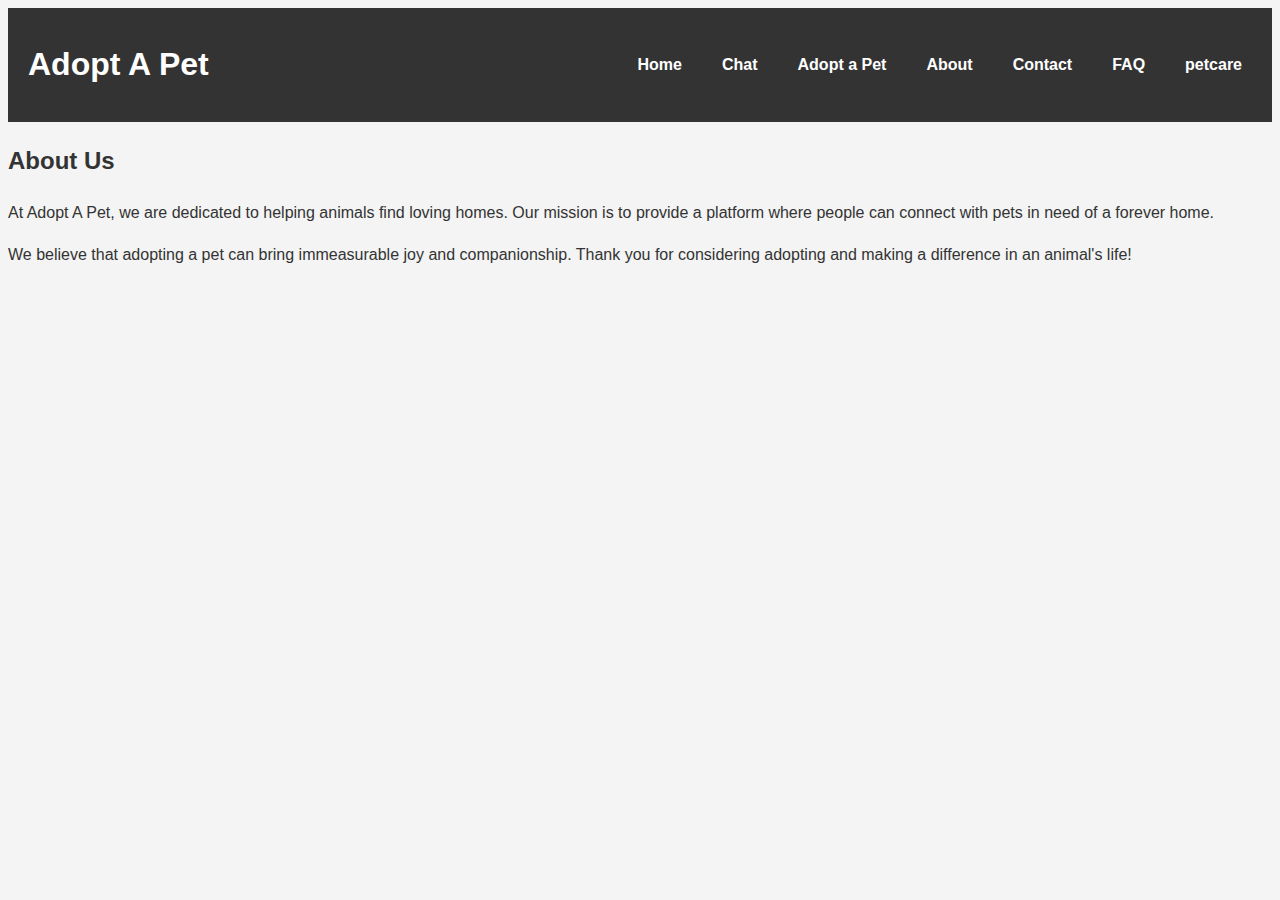
<file: Assignment-2/about.html>
<!DOCTYPE html>
<html lang="en">
<head>
    <meta charset="UTF-8">
    <meta name="viewport" content="width=device-width, initial-scale=1.0">
    <title>About - Pet Adoption</title>
    <link rel="stylesheet" href="style.css">
</head>
<body>

<header>
    <div class="logo">
        <h1>Adopt A Pet</h1>
    </div>
    <nav>
        <ul>
            <li><a href="index.html">Home</a></li>
            <li><a href="chat.html">Chat</a></li>
            <li><a href="adopt_form.html">Adopt a Pet</a></li>
            <li><a href="about.html">About</a></li>
            <li><a href="contact.html">Contact</a></li>
            <li><a href="faq.html">FAQ</a></li>
            <li><a href="petcare.html">petcare</a></li>
        </ul>
    </nav>
</header>

<section class="about">
    <h2>About Us</h2>
    <p>At Adopt A Pet, we are dedicated to helping animals find loving homes. Our mission is to provide a platform where people can connect with pets in need of a forever home.</p>
    <p>We believe that adopting a pet can bring immeasurable joy and companionship. Thank you for considering adopting and making a difference in an animal's life!</p>
</section>

</body>
</html>
</file>
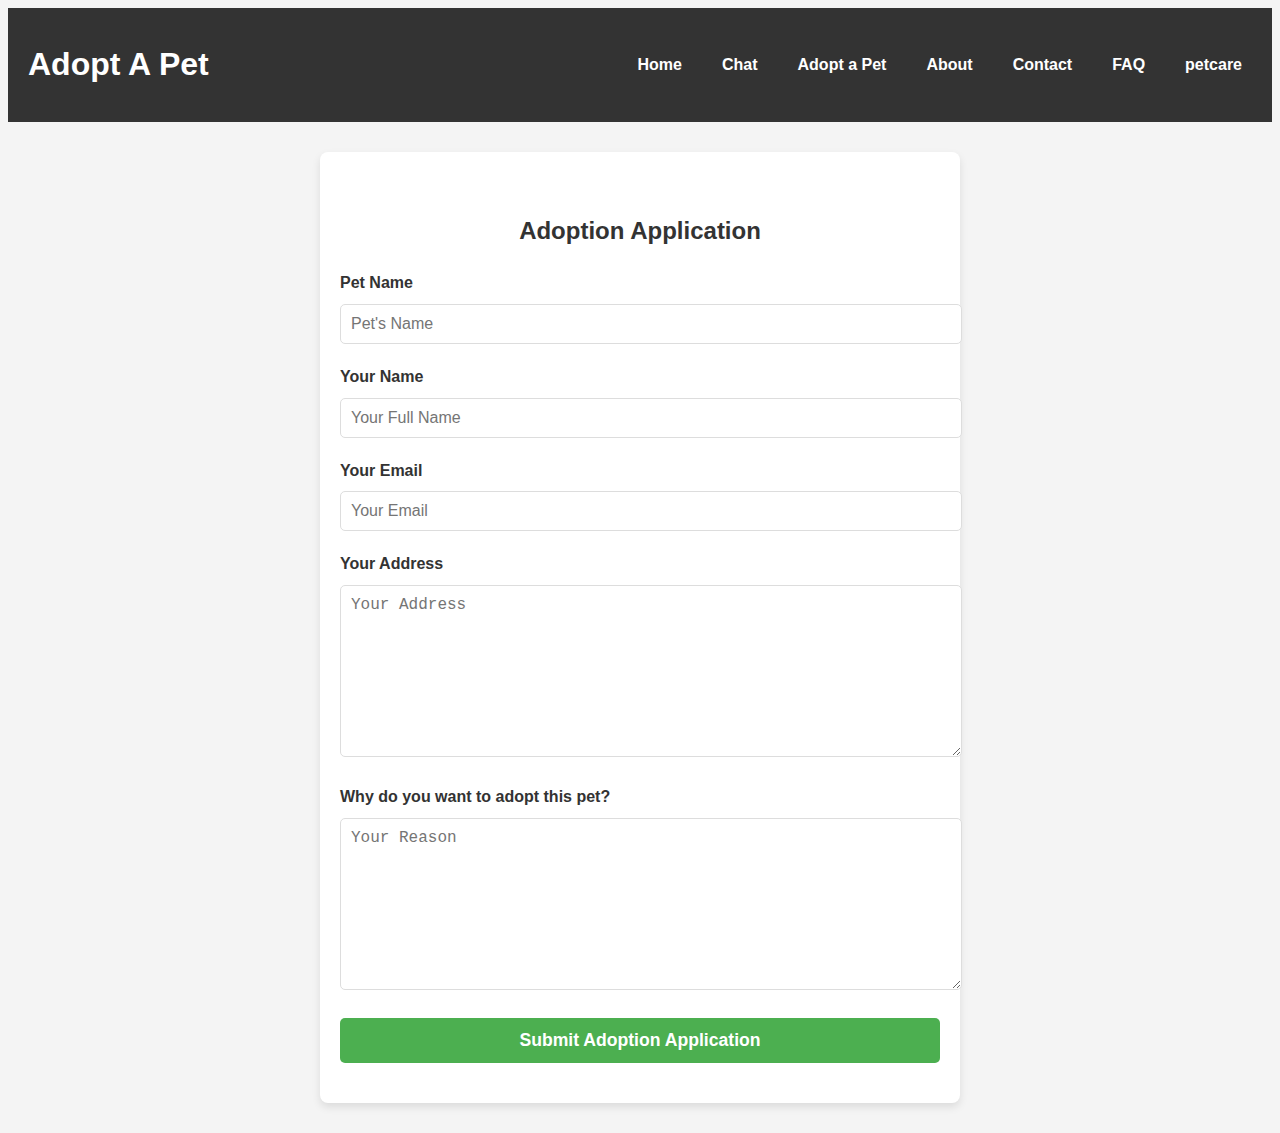
<file: Assignment-2/adopt_form.html>
<!DOCTYPE html>
<html lang="en">
<head>
    <meta charset="UTF-8">
    <meta name="viewport" content="width=device-width, initial-scale=1.0">
    <title>Adopt a Pet</title>
    <link rel="stylesheet" href="style.css">
</head>
<body>

    <header>
        <div class="logo">
            <h1>Adopt A Pet</h1>
        </div>
        <nav>
            <ul>
                <li><a href="index.html">Home</a></li>
                <li><a href="chat.html">Chat</a></li>
                <li><a href="adopt_form.html">Adopt a Pet</a></li>
                <li><a href="about.html">About</a></li>
                <li><a href="contact.html">Contact</a></li>
                <li><a href="faq.html">FAQ</a></li>
                <li><a href="petcare.html">petcare</a></li>
            </ul>
        </nav>
    </header>
<section class="adopt-form">
    <h2>Adoption Application</h2>
    <form>
        <label for="pet-name">Pet Name</label>
        <input type="text" id="pet-name" name="pet-name" placeholder="Pet's Name" required>

        <label for="name">Your Name</label>
        <input type="text" id="name" name="name" placeholder="Your Full Name" required>

        <label for="email">Your Email</label>
        <input type="email" id="email" name="email" placeholder="Your Email" required>

        <label for="address">Your Address</label>
        <textarea id="address" name="address" placeholder="Your Address" required></textarea>

        <label for="reason">Why do you want to adopt this pet?</label>
        <textarea id="reason" name="reason" placeholder="Your Reason" required></textarea>

        <button type="submit">Submit Adoption Application</button>
    </form>
</section>
</body>
</html>
</file>
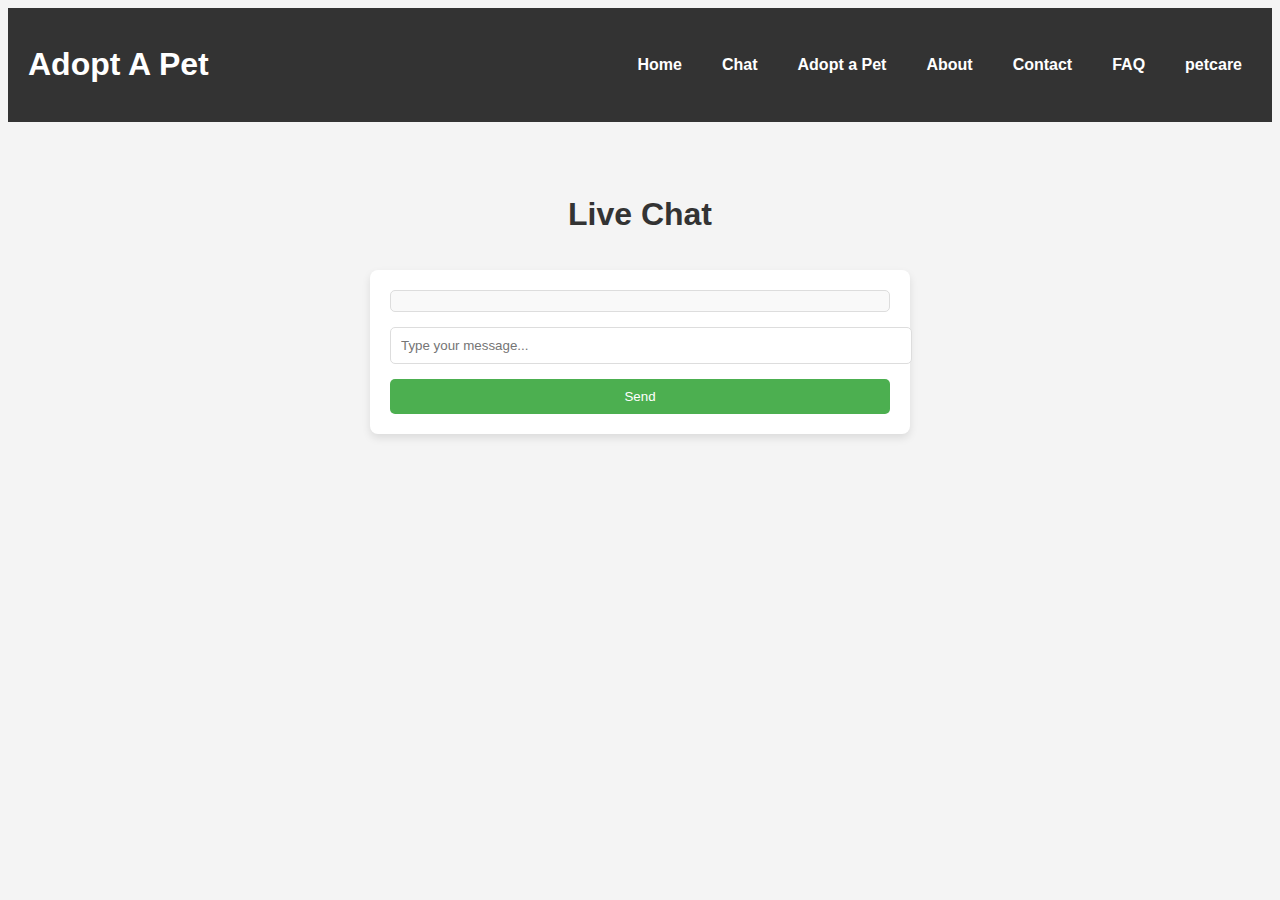
<file: Assignment-2/chat.html>
<!DOCTYPE html>
<html lang="en">
<head>
    <meta charset="UTF-8">
    <meta name="viewport" content="width=device-width, initial-scale=1.0">
    <title>Live Chat - Pet Adoption</title>
    <link rel="stylesheet" href="style.css">
</head>
<body>

<header>
    <div class="logo">
        <h1>Adopt A Pet</h1>
    </div>
    <nav>
        <ul>
            <li><a href="index.html">Home</a></li>
            <li><a href="chat.html">Chat</a></li>
            <li><a href="adopt_form.html">Adopt a Pet</a></li>
            <li><a href="about.html">About</a></li>
            <li><a href="contact.html">Contact</a></li>
            <li><a href="faq.html">FAQ</a></li>
            <li><a href="petcare.html">petcare</a></li>
        </ul>
    </nav>
</header>

<section class="chat">
    <h2>Live Chat</h2>
    <div class="chat-box">
        <div class="messages">
            <!-- Chat messages will appear here -->
        </div>
        <input type="text" id="user-message" placeholder="Type your message...">
        <button id="send-message">Send</button>
    </div>
</section>

<script>
    // Simple chat functionality (for demo purposes)
    const sendMessageButton = document.getElementById('send-message');
    const userMessageInput = document.getElementById('user-message');
    const messagesDiv = document.querySelector('.messages');

    sendMessageButton.addEventListener('click', () => {
        const userMessage = userMessageInput.value;
        if (userMessage) {
            const messageDiv = document.createElement('div');
            messageDiv.classList.add('user-message');
            messageDiv.innerText = userMessage;
            messagesDiv.appendChild(messageDiv);
            userMessageInput.value = ''; // Clear input field
            messagesDiv.scrollTop = messagesDiv.scrollHeight; // Scroll to latest message
        }
    });
</script>

</body>
</html>
</file>
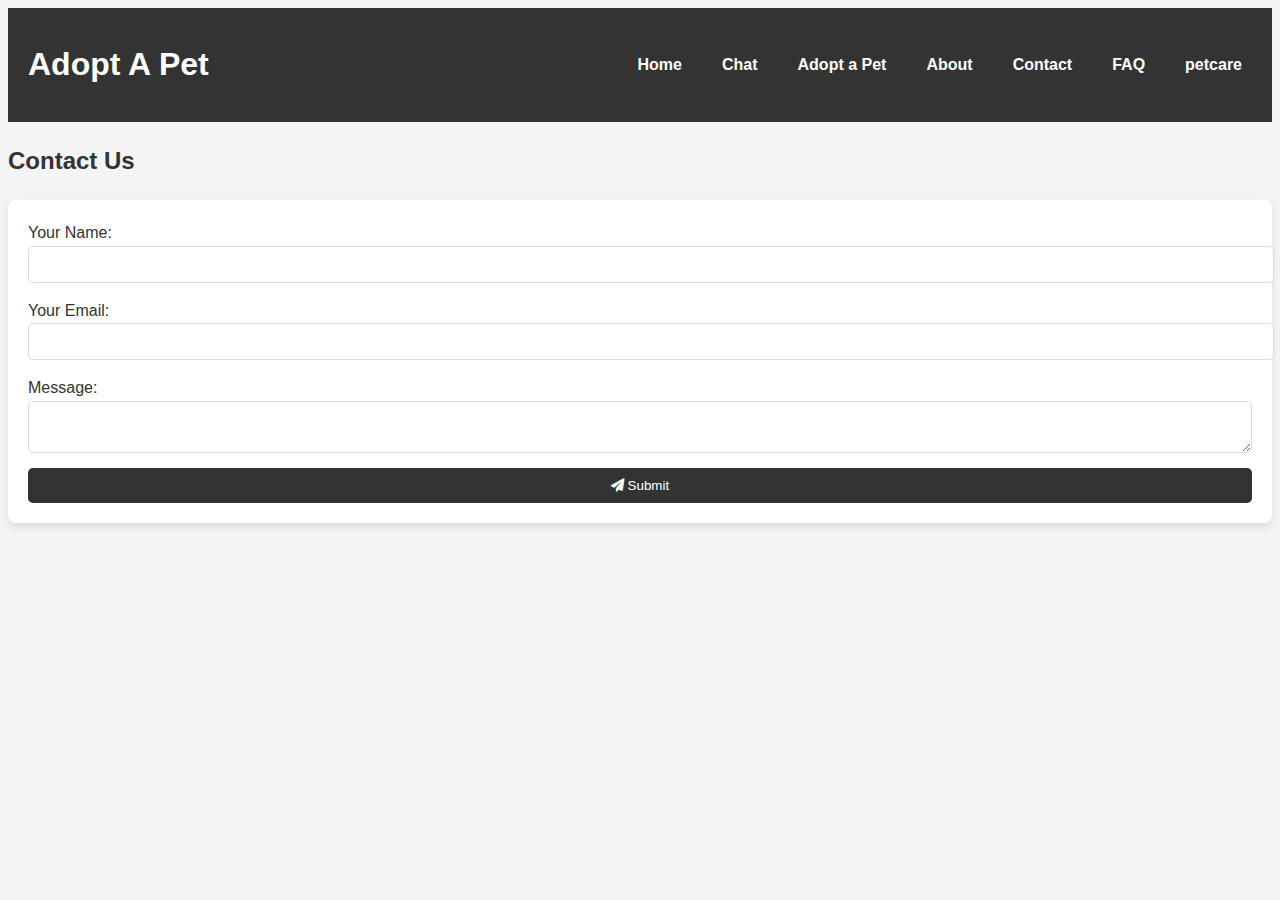
<file: Assignment-2/contact.html>
<!DOCTYPE html>
<html lang="en">
<head>
    <meta charset="UTF-8">
    <meta name="viewport" content="width=device-width, initial-scale=1.0">
    <title>Contact - Pet Adoption</title>
    <link rel="stylesheet" href="style.css">
    <link href="https://cdnjs.cloudflare.com/ajax/libs/font-awesome/6.0.0-beta3/css/all.min.css" rel="stylesheet">
</head>
<body>

<header>
    <div class="logo">
        <h1>Adopt A Pet</h1>
    </div>
    <nav>
        <ul>
            <li><a href="index.html">Home</a></li>
            <li><a href="chat.html">Chat</a></li>
            <li><a href="adopt_form.html">Adopt a Pet</a></li>
            <li><a href="about.html">About</a></li>
            <li><a href="contact.html">Contact</a></li>
            <li><a href="faq.html">FAQ</a></li>
            <li><a href="petcare.html">petcare</a></li>
        </ul>
    </nav> 
</header>

<section class="contact">
    <h2>Contact Us</h2>
    <form action="#" method="POST">
        <label for="name">Your Name:</label>
        <input type="text" id="name" name="name" required>

        <label for="email">Your Email:</label>
        <input type="email" id="email" name="email" required>

        <label for="message">Message:</label>
        <textarea id="message" name="message" required></textarea>

        <button type="submit"><i class="fas fa-paper-plane"></i> Submit</button>
    </form>
</section>
</body>
</html>
</file>
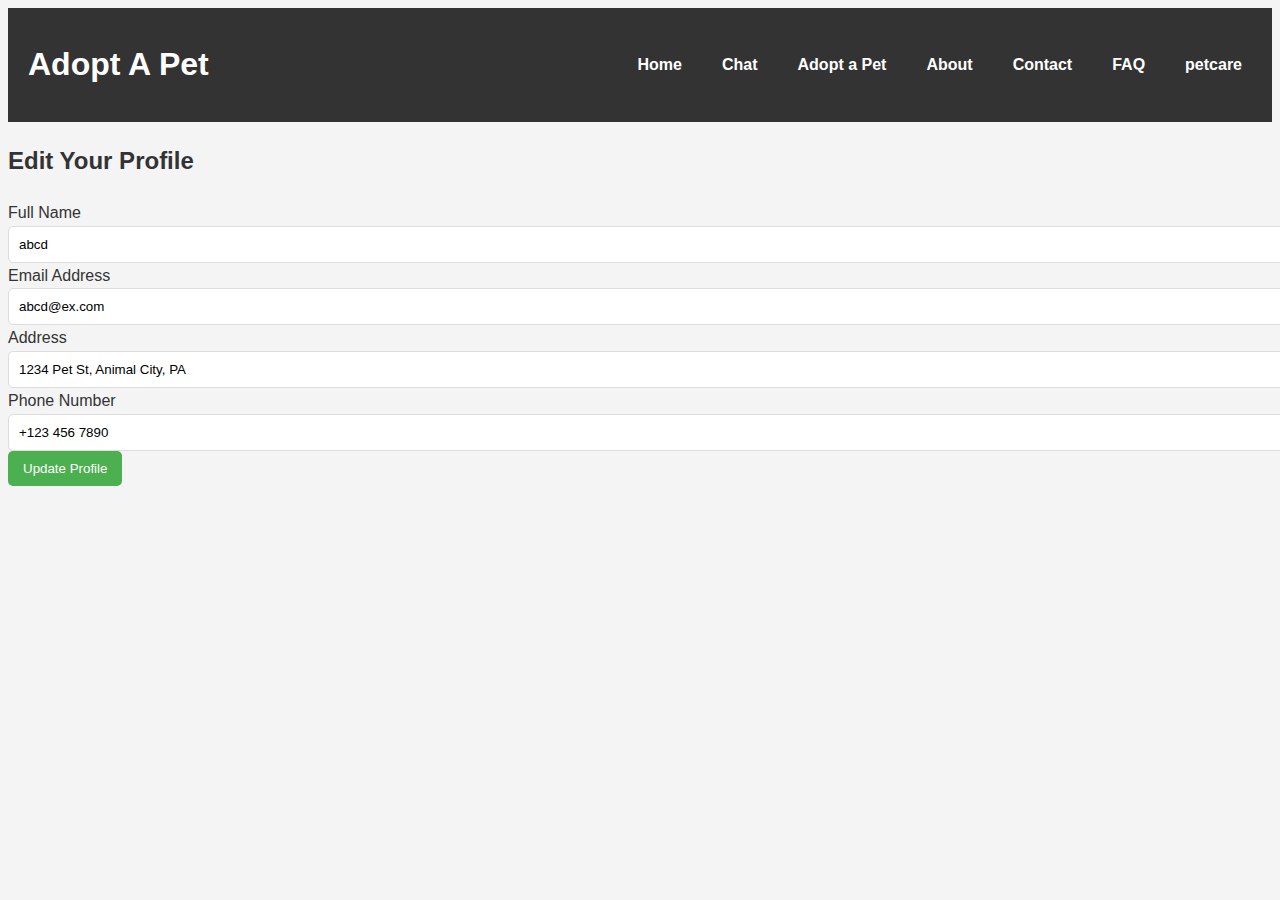
<file: Assignment-2/edit_profile.html>
<!-- HTML for Edit Profile Page -->
<!DOCTYPE html>
<html lang="en">
<head>
    <meta charset="UTF-8">
    <meta name="viewport" content="width=device-width, initial-scale=1.0">
    <title>Edit Profile - Pet Adoption</title>
    <link rel="stylesheet" href="style.css">
</head>
<body>

    <header>
        <div class="logo">
            <h1>Adopt A Pet</h1>
        </div>
        <nav>
            <ul>
                <li><a href="index.html">Home</a></li>
                <li><a href="chat.html">Chat</a></li>
                <li><a href="adopt_form.html">Adopt a Pet</a></li>
                <li><a href="about.html">About</a></li>
                <li><a href="contact.html">Contact</a></li>
                <li><a href="faq.html">FAQ</a></li>
                <li><a href="petcare.html">petcare</a></li>
            </ul>
        </nav>
    </header>

<!-- Edit Profile Form -->
<section class="edit-profile-section">
    <h2>Edit Your Profile</h2>

    <form>
        <label for="name">Full Name</label>
        <input type="text" id="name" name="name" value="abcd" required>

        <label for="email">Email Address</label>
        <input type="email" id="email" name="email" value="abcd@ex.com" required>

        <label for="address">Address</label>
        <input type="text" id="address" name="address" value="1234 Pet St, Animal City, PA" required>

        <label for="phone">Phone Number</label>
        <input type="tel" id="phone" name="phone" value="+123 456 7890" required>

        <button type="submit">Update Profile</button>
    </form>
</section>

</body>
</html>
</file>
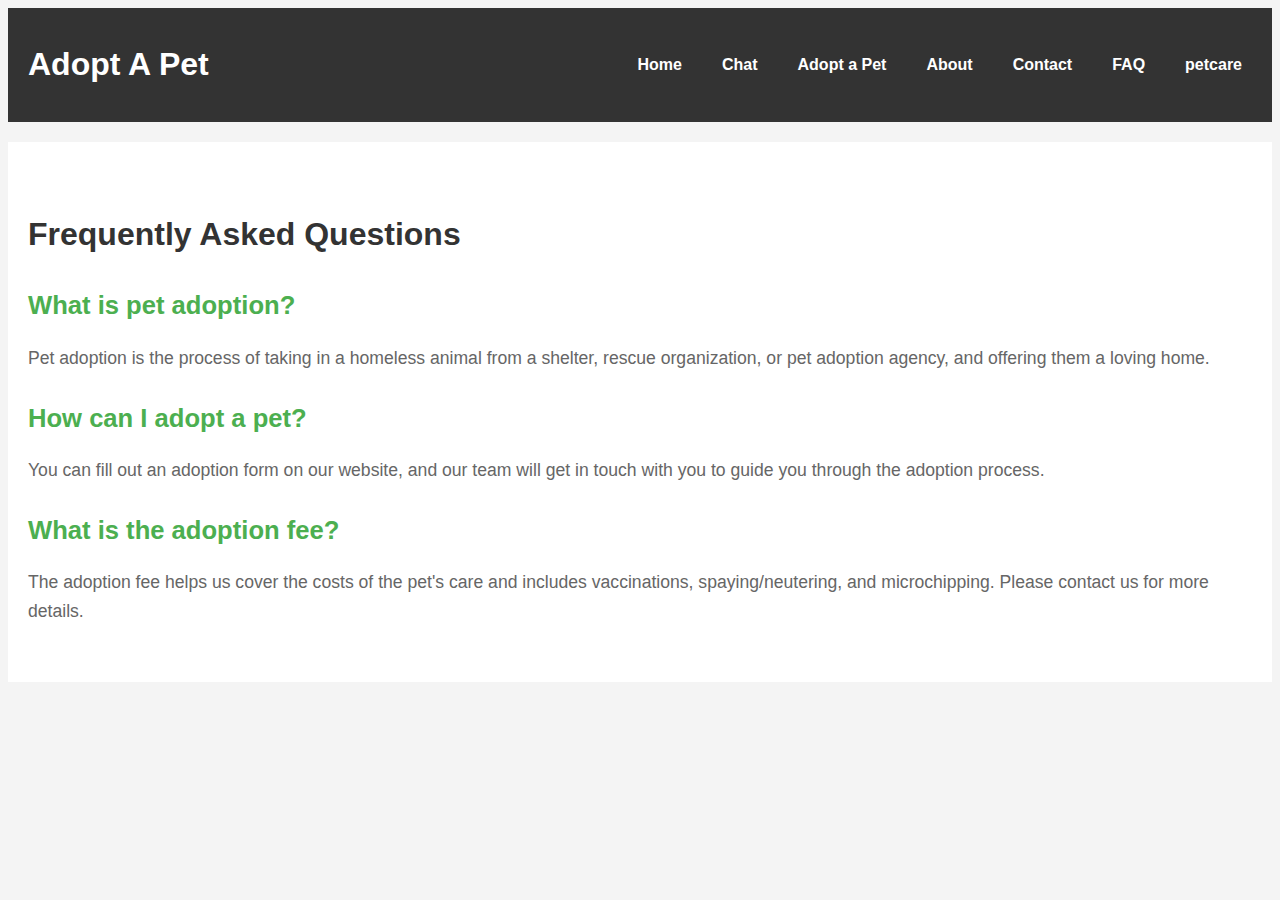
<file: Assignment-2/faq.html>
<!DOCTYPE html>
<html lang="en">
<head>
    <meta charset="UTF-8">
    <meta name="viewport" content="width=device-width, initial-scale=1.0">
    <title>FAQ - Pet Adoption</title>
    <link rel="stylesheet" href="style.css">
</head>
<body>

    <header>
        <div class="logo">
            <h1>Adopt A Pet</h1>
        </div>
        <nav>
            <ul>
                <li><a href="index.html">Home</a></li>
                <li><a href="chat.html">Chat</a></li>
                <li><a href="adopt_form.html">Adopt a Pet</a></li>
                <li><a href="about.html">About</a></li>
                <li><a href="contact.html">Contact</a></li>
                <li><a href="faq.html">FAQ</a></li>
                <li><a href="petcare.html">petcare</a></li>
            </ul>
        </nav>
    </header>

<section class="faq">
    <h2>Frequently Asked Questions</h2>
    
    <div class="faq-item" id="faq1">
        <h3>What is pet adoption?</h3>
        <p>Pet adoption is the process of taking in a homeless animal from a shelter, rescue organization, or pet adoption agency, and offering them a loving home.</p>
    </div>
    <div class="faq-item" id="faq2">
        <h3>How can I adopt a pet?</h3>
        <p>You can fill out an adoption form on our website, and our team will get in touch with you to guide you through the adoption process.</p>
    </div>
    <div class="faq-item" id="faq3">
        <h3>What is the adoption fee?</h3>
        <p>The adoption fee helps us cover the costs of the pet's care and includes vaccinations, spaying/neutering, and microchipping. Please contact us for more details.</p>
    </div>
</section>
</body>
</html>
</file>
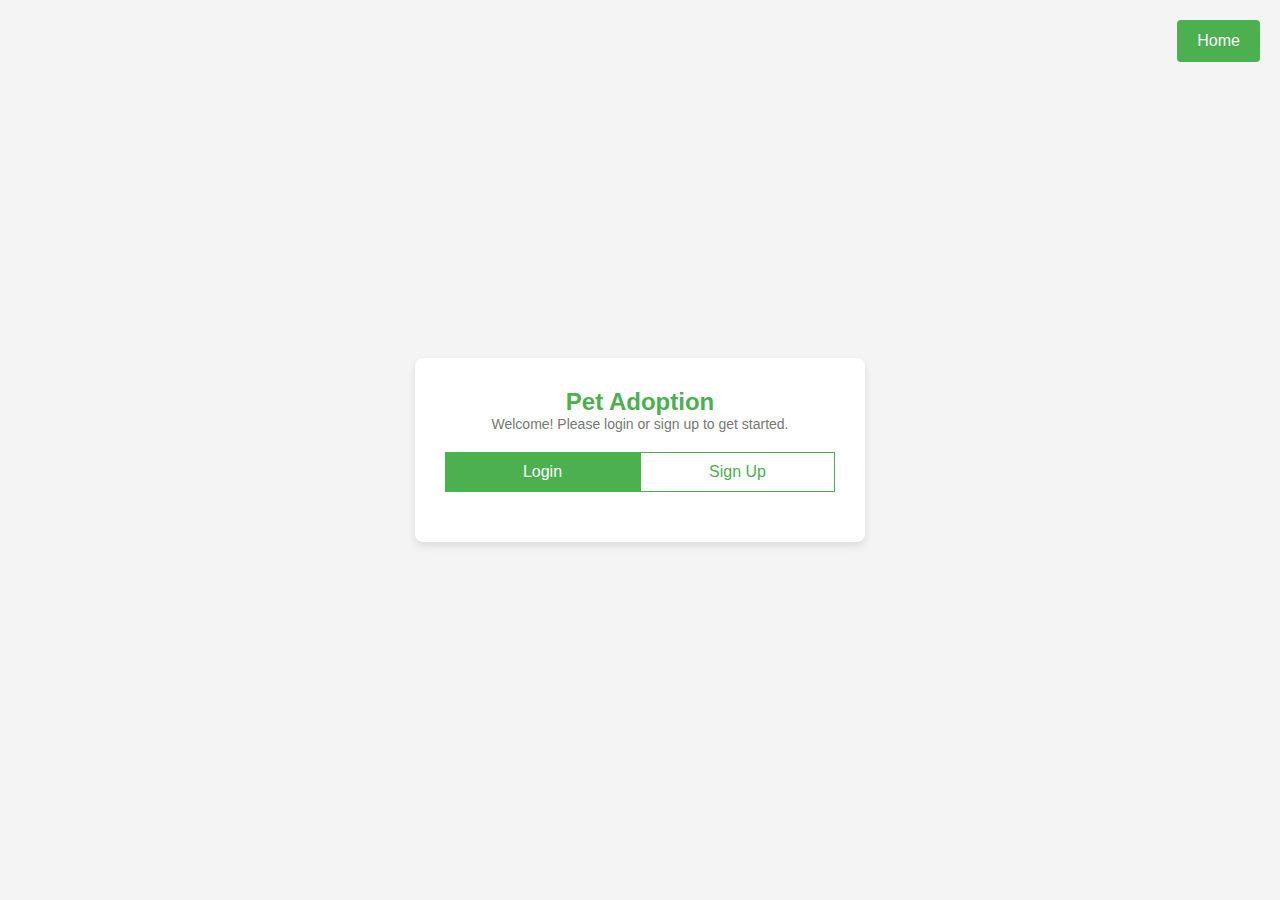
<file: Assignment-2/login-signup.html>
<!DOCTYPE html>
<html lang="en">
<head>
    <meta charset="UTF-8">
    <meta name="viewport" content="width=device-width, initial-scale=1.0">
    <title>Pet Adoption - Login/Sign Up</title>
    <style>
        /* Global Styles */
        * {
            margin: 0;
            padding: 0;
            box-sizing: border-box;
            font-family: Arial, sans-serif;
        }

        body {
            background-color: #f4f4f4;
            display: flex;
            justify-content: center;
            align-items: center;
            height: 100vh;
            flex-direction: column;
            position: relative;
        }

        /* Home Button (Top Right Corner) */
        .home-btn {
            position: absolute;
            top: 20px;
            right: 20px;
            background-color: #4CAF50;
            color: white;
            padding: 12px 20px;
            text-decoration: none;
            border-radius: 4px;
            text-align: center;
            font-size: 16px;
        }

        .home-btn:hover {
            background-color: #45a049;
        }

        /* Container Styles */
        .container {
            width: 100%;
            max-width: 450px;
            background-color: white;
            padding: 30px;
            border-radius: 8px;
            box-shadow: 0 4px 8px rgba(0, 0, 0, 0.1);
        }

        /* Header Styles */
        .form-header {
            text-align: center;
            margin-bottom: 20px;
        }

        .form-header h2 {
            color: #4CAF50;
        }

        .form-header p {
            font-size: 14px;
            color: #777;
        }

        /* Tabs Styles */
        .tabs {
            display: flex;
            justify-content: center;
            margin-bottom: 20px;
        }

        .tab-button {
            background-color: transparent;
            border: 1px solid #4CAF50;
            color: #4CAF50;
            padding: 10px 20px;
            width: 50%;
            cursor: pointer;
            text-align: center;
            font-size: 16px;
            transition: background-color 0.3s;
        }

        .tab-button.active {
            background-color: #4CAF50;
            color: white;
        }

        .tab-button:hover {
            background-color: #45a049;
        }

        /* Form Styles */
        .form {
            display: none;
        }

        .form form {
            display: flex;
            flex-direction: column;
            align-items: center;
        }

        .form input {
            width: 100%;
            max-width: 350px;
            padding: 12px;
            margin-bottom: 10px;
            border: 1px solid #ccc;
            border-radius: 4px;
            font-size: 14px;
        }

        .form button {
            width: 100%;
            max-width: 350px;
            padding: 12px;
            background-color: #4CAF50;
            color: white;
            border: none;
            border-radius: 4px;
            font-size: 16px;
            cursor: pointer;
        }

        .form button:hover {
            background-color: #45a049;
        }

        .form p {
            text-align: center;
            font-size: 14px;
            color: #777;
        }

        .form a {
            color: #4CAF50;
            text-decoration: none;
        }

        .form a:hover {
            text-decoration: underline;
        }

        /* Small screen styles */
        @media (max-width: 768px) {
            .container {
                padding: 20px;
            }
            .form input {
                max-width: 100%;
            }
        }
    </style>
</head>
<body>

    <!-- Home Button -->
    <a href="index.html" class="home-btn">Home</a>

    <div class="container">
        <div class="form-container">
            <div class="form-header">
                <h2>Pet Adoption</h2>
                <p>Welcome! Please login or sign up to get started.</p>
            </div>

            <!-- Tabs for Login/Sign Up -->
            <div class="tabs">
                <button class="tab-button active" onclick="showForm('login')">Login</button>
                <button class="tab-button" onclick="showForm('signup')">Sign Up</button>
            </div>

            <!-- Login Form -->
            <div class="form" id="login-form">
                <form action="#" method="post" onsubmit="handleSubmit(event, 'login')">
                    <input type="email" placeholder="Email" required>
                    <input type="password" placeholder="Password" required>
                    <button type="submit">Login</button>
                    <p>Don't have an account? <a href="#" onclick="showForm('signup')">Sign Up</a></p>
                </form>
            </div>

            <!-- Sign Up Form -->
            <div class="form" id="signup-form" style="display:none;">
                <form action="#" method="post" onsubmit="handleSubmit(event, 'signup')">
                    <input type="text" placeholder="Full Name" required>
                    <input type="email" placeholder="Email" required>
                    <input type="password" placeholder="Password" required>
                    <button type="submit">Sign Up</button>
                    <p>Already have an account? <a href="#" onclick="showForm('login')">Login</a></p>
                </form>
            </div>
        </div>
    </div>

    <script>
        // Function to toggle between login and signup forms
        function showForm(formType) {
            const loginForm = document.getElementById('login-form');
            const signupForm = document.getElementById('signup-form');
            const tabButtons = document.querySelectorAll('.tab-button');

            if (formType === 'login') {
                loginForm.style.display = 'block';
                signupForm.style.display = 'none';
                tabButtons[0].classList.add('active');
                tabButtons[1].classList.remove('active');
            } else {
                loginForm.style.display = 'none';
                signupForm.style.display = 'block';
                tabButtons[1].classList.add('active');
                tabButtons[0].classList.remove('active');
            }
        }

        // Handle form submission for login and signup
        function handleSubmit(event, formType) {
            event.preventDefault();  // Prevent default form submission
            
            // Simulate form submission (You can replace this with actual backend logic)
            setTimeout(() => {
                alert(formType.charAt(0).toUpperCase() + formType.slice(1) + ' successful!');
                window.location.href = 'index.html';  // Redirect to home page
            }, 500);  // Simulate a slight delay before redirection
        }
    </script>

</body>
</html>
</file>
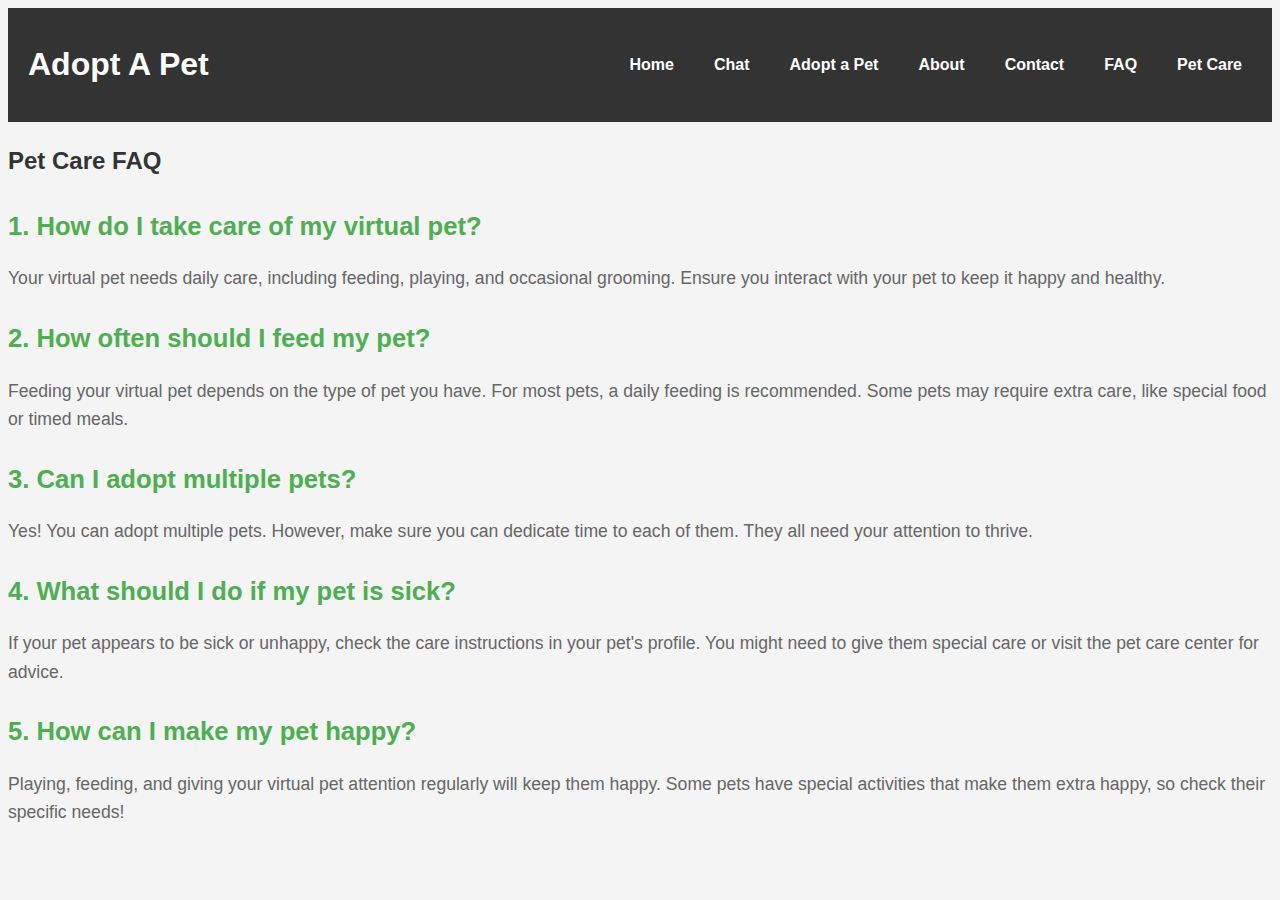
<file: Assignment-2/petcare.html>
<!DOCTYPE html>
<html lang="en">
<head>
  <meta charset="UTF-8">
  <meta name="viewport" content="width=device-width, initial-scale=1.0">
  <title>Pet Care - Virtual Pet Adoption Center</title>
  <link rel="stylesheet" href="style.css">
</head>
<body>
  
  <header>
      <div class="logo">
          <h1>Adopt A Pet</h1>
      </div>
      <nav>
          <ul>
              <li><a href="index.html">Home</a></li>
              <li><a href="chat.html">Chat</a></li>
              <li><a href="adopt_form.html">Adopt a Pet</a></li>
              <li><a href="about.html">About</a></li>
              <li><a href="contact.html">Contact</a></li>
              <li><a href="faq.html">FAQ</a></li>
              <li><a href="petcare.html">Pet Care</a></li>
          </ul>
      </nav>
  </header>

  <section class="pet-care-faq">
      <div class="container">
          <h2>Pet Care FAQ</h2>

          <div class="faq-item">
              <h3>1. How do I take care of my virtual pet?</h3>
              <p>Your virtual pet needs daily care, including feeding, playing, and occasional grooming. Ensure you interact with your pet to keep it happy and healthy.</p>
          </div>

          <div class="faq-item">
              <h3>2. How often should I feed my pet?</h3>
              <p>Feeding your virtual pet depends on the type of pet you have. For most pets, a daily feeding is recommended. Some pets may require extra care, like special food or timed meals.</p>
          </div>

          <div class="faq-item">
              <h3>3. Can I adopt multiple pets?</h3>
              <p>Yes! You can adopt multiple pets. However, make sure you can dedicate time to each of them. They all need your attention to thrive.</p>
          </div>

          <div class="faq-item">
              <h3>4. What should I do if my pet is sick?</h3>
              <p>If your pet appears to be sick or unhappy, check the care instructions in your pet's profile. You might need to give them special care or visit the pet care center for advice.</p>
          </div>

          <div class="faq-item">
              <h3>5. How can I make my pet happy?</h3>
              <p>Playing, feeding, and giving your virtual pet attention regularly will keep them happy. Some pets have special activities that make them extra happy, so check their specific needs!</p>
          </div>

      </div>
  </section>

</body>
</html>
</file>
<file: Assignment-2/style.css>
style.css
/* General Styles */
* {
    margin: 0;
    padding: 0;
    box-sizing: border-box;
}

body {
    font-family: Arial, sans-serif;
    line-height: 1.6;
    background-color: #f4f4f4;
    color: #333;
}

a {
    text-decoration: none;
    color: #333;
}

ul {
    list-style-type: none;
}

/* Header Styles */
header {
    background-color: #333;
    color: #fff;
    padding: 10px 0;
    display: flex;
    justify-content: space-between;
    align-items: center;
}

header .logo h1 {
    margin-left: 20px;
}

nav ul {
    display: flex;
    margin-right: 20px;
}

nav ul li {
    margin-left: 20px;
}

nav ul li a {
    color: white;
    font-weight: bold;
    padding: 5px 10px;
}

nav ul li a:hover {
    background-color: #555;
    border-radius: 5px;
}
/* Chat Page Styles */
.chat {
    padding: 40px 20px;
    text-align: center;
    background-color: #f4f4f4;
}

.chat h2 {
    font-size: 2rem;
    margin-bottom: 30px;
    color: #333;
}

.chat-box {
    background-color: white;
    padding: 20px;
    border-radius: 8px;
    box-shadow: 0 4px 8px rgba(0, 0, 0, 0.1);
    width: 100%;
    max-width: 500px;
    margin: 0 auto;
    display: flex;
    flex-direction: column;
    gap: 15px;
}

.messages {
    max-height: 300px;
    overflow-y: auto;
    border: 1px solid #ddd;
    padding: 10px;
    background-color: #f9f9f9;
    border-radius: 5px;
}

.user-message {
    background-color: #4CAF50;
    color: white;
    padding: 10px;
    border-radius: 5px;
    margin-bottom: 10px;
    width: fit-content;
    align-self: flex-start;
}

input {
    padding: 10px;
    border: 1px solid #ddd;
    border-radius: 5px;
    width: 100%;
}

button {
    padding: 10px 15px;
    background-color: #4CAF50;
    color: white;
    border: none;
    border-radius: 5px;
    cursor: pointer;
}

button:hover {
    background-color: #45a049;
}


/* Hero Section */
.hero {
    background-color: #8fc7fc;
    color: white;
    text-align: center;
    padding: 10px 10px;
}

.hero h2 {
    font-size: 3rem;
}

.hero p {
    font-size: 1.2rem;
}

/* Pet Cards Section */
.pets {
    display: flex;
    justify-content: space-around;
    margin: 40px 0;
    flex-wrap: wrap;
    padding: 0 20px;
}

.pet-card {
    background-color: #fff;
    border-radius: 8px;
    box-shadow: 0 4px 8px rgba(0, 0, 0, 0.1);
    overflow: hidden;
    width: 280px;
    margin: 20px;
    text-align: center;
    padding: 20px;
    transition: transform 0.3s ease;
}

.pet-card img {
    width: 100%;
    height: auto;
    border-radius: 8px;
}

.pet-card h3 {
    margin: 15px 0 10px;
}

.pet-card p {
    margin: 5px 0;
}

.pet-card a {
    display: inline-block;
    background-color: #333;
    color: #fff;
    padding: 10px 20px;
    border-radius: 5px;
    margin-top: 10px;
}

.pet-card a:hover {
    background-color: #555;
}

.pet-card:hover {
    transform: translateY(-10px);
}

/* Adoption Form Styles */
.adopt-form {
    padding: 40px 20px;
    background-color: white;
    margin: 30px auto;
    max-width: 600px;
    box-shadow: 0 4px 8px rgba(0, 0, 0, 0.1);
    border-radius: 8px;
}

.adopt-form h2 {
    text-align: center;
    margin-bottom: 20px;
    color: #333;
}

.adopt-form label {
    display: block;
    margin-bottom: 8px;
    font-weight: bold;
    color: #333;
}

.adopt-form input, .adopt-form textarea {
    width: 100%;
    padding: 10px;
    margin-bottom: 20px;
    border: 1px solid #ddd;
    border-radius: 5px;
    font-size: 1rem;
}

.adopt-form input:focus, .adopt-form textarea:focus {
    outline-color: #4CAF50;
    border-color: #4CAF50;
}

.adopt-form textarea {
    height: 150px;
}

.adopt-form button {
    background-color: #4CAF50;
    color: white;
    padding: 12px 20px;
    border: none;
    border-radius: 5px;
    cursor: pointer;
    width: 100%;
    font-size: 1.1rem;
    font-weight: bold;
}

.adopt-form button:hover {
    background-color: #45a049;
}

.adopt-form .form-footer {
    text-align: center;
    margin-top: 20px;
}

.adopt-form .form-footer p {
    font-size: 1rem;
    color: #666;
}


/* Contact Form */
.contact form {
    display: flex;
    flex-direction: column;
    padding: 20px;
    background-color: white;
    border-radius: 8px;
    box-shadow: 0 4px 8px rgba(0, 0, 0, 0.1);
}

.contact form input, .contact form textarea {
    margin-bottom: 15px;
    padding: 10px;
    border-radius: 5px;
    border: 1px solid #ddd;
}

.contact form button {
    background-color: #333;
    color: white;
    padding: 10px;
    border-radius: 5px;
    cursor: pointer;
}

.contact form button:hover {
    background-color: #555;
}

/* FAQ Page Styles */
.faq {
    padding: 40px 20px;
    background-color: #fff;
    margin: 20px 0;
}

.faq h2 {
    margin-bottom: 20px;
    font-size: 2rem;
    color: #333;
}

.faq-item {
    margin-bottom: 15px;
}

.faq-item h3 {
    font-size: 1.6rem;
    color: #4CAF50; /* Green for FAQ question */
    margin-bottom: 10px;
}

.faq-item p {
    font-size: 1.1rem;
    color: #666;
}

/* See More Pets Button Styles */
.see-more-pets {
    text-align: center;
    margin-top: 40px;
}

.btn-see-more {
    background-color: #4CAF50; /* Green button */
    color: white;
    padding: 12px 30px;
    font-size: 1.1rem;
    font-weight: bold;
    border-radius: 5px;
    text-decoration: none;
    transition: background-color 0.3s ease;
}

.btn-see-more:hover {
    background-color: #45a049; /* Slightly darker green on hover */
}

.btn-see-more:focus {
    outline: none;
}


/* Profile Button Styling */
.btn-profile {
    display: inline-block;
    padding: 12px 25px;
    background-color: #4CAF50; /* Green */
    color: white;
    text-decoration: none;
    font-size: 1.1rem;
    font-weight: bold;
    border-radius: 5px;
    margin-top: 20px;
    transition: background-color 0.3s ease, transform 0.3s ease;
}

.btn-profile:hover {
    background-color: #45a049; /* Darker Green on Hover */
    transform: translateY(-5px); /* Hover effect */
}

.btn-profile:active {
    transform: translateY(2px); /* Button presses down when clicked */
}

/* Profile Section Styles */
.profile-section {
    padding: 40px 20px;
    text-align: center;
    background-color: #fff;
    margin-top: 20px;
}

.profile-section h2 {
    font-size: 2rem;
    color: #333;
    margin-bottom: 20px;
}

/* Profile Card Styling */
.profile-card {
    background-color: #f9f9f9;
    border-radius: 8px;
    box-shadow: 0 4px 8px rgba(0, 0, 0, 0.1);
    width: 300px;
    margin: 0 auto;
    padding: 20px;
    text-align: left;
}

.profile-card img {
    border-radius: 50%;
    width: 120px;
    height: 120px;
    margin-bottom: 20px;
}

.profile-info p {
    font-size: 1.1rem;
    color: #555;
    margin: 10px 0;
}

.profile-info strong {
    color: #333;
}

/* Edit Profile Button */
.btn-edit-profile {
    display: inline-block;
    margin-top: 20px;
    padding: 12px 25px;
    background-color: #FF9800; /* Orange */
    color: white;
    text-decoration: none;
    font-size: 1.1rem;
    font-weight: bold;
    border-radius: 5px;
    transition: background-color 0.3s ease, transform 0.3s ease;
}

.btn-edit-profile:hover {
    background-color: #fb8c00; /* Darker Orange on Hover */
    transform: translateY(-5px); /* Hover effect */
}

.btn-edit-profile:active {
    transform: translateY(2px); /* Button presses down when clicked */
}


/* Pet Care Page Styles */
.pet-care {
    padding: 40px 20px;
    background-color: #fff;
    margin: 40px auto;
    max-width: 1000px;
    border-radius: 8px;
    box-shadow: 0 4px 8px rgba(0, 0, 0, 0.1);
    color: #333;
}

.pet-care h2 {
    font-size: 2.5rem;
    color: #4CAF50; /* Green */
    margin-bottom: 30px;
    text-align: center;
}

.pet-care h3 {
    font-size: 1.8rem;
    color: #4CAF50; /* Green */
    margin-bottom: 15px;
}

.pet-care p {
    font-size: 1.2rem;
    color: #666;
    margin-bottom: 20px;
    line-height: 1.8;
}

.care-guide {
    margin-bottom: 40px;
    padding-left: 20px;
    border-left: 5px solid #4CAF50;
}

.pet-care-btn-container {
    text-align: center;
    margin-top: 40px;
}

.pet-care-btn {
    background-color: #4CAF50;
    color: white;
    padding: 15px 30px;
    font-size: 1.2rem;
    font-weight: bold;
    border-radius: 5px;
    text-decoration: none;
    transition: background-color 0.3s ease, transform 0.3s ease;
}

.pet-care-btn:hover {
    background-color: #45a049;
    transform: translateY(-5px);
}

.pet-care-btn:active {
    transform: translateY(2px);
}

/* Responsive Design */
@media (max-width: 768px) {
    .pet-care {
        padding: 20px;
        margin: 20px;
    }

    .pet-care h2 {
        font-size: 2rem;
    }

    .pet-care h3 {
        font-size: 1.6rem;
    }

    .pet-care p {
        font-size: 1rem;
    }
}

/* Footer Styles */
footer {
    background-color: #333;
    color: white;
    text-align: center;
    padding: 20px;
    position: relative;
    bottom: 0;
    width: 100%;
}

/* Footer Styles */
footer {
    background-color: #333;
    color: white;
    text-align: center;
    padding: 20px;
    position: relative;
    bottom: 0;
    width: 100%;
}
</file>
